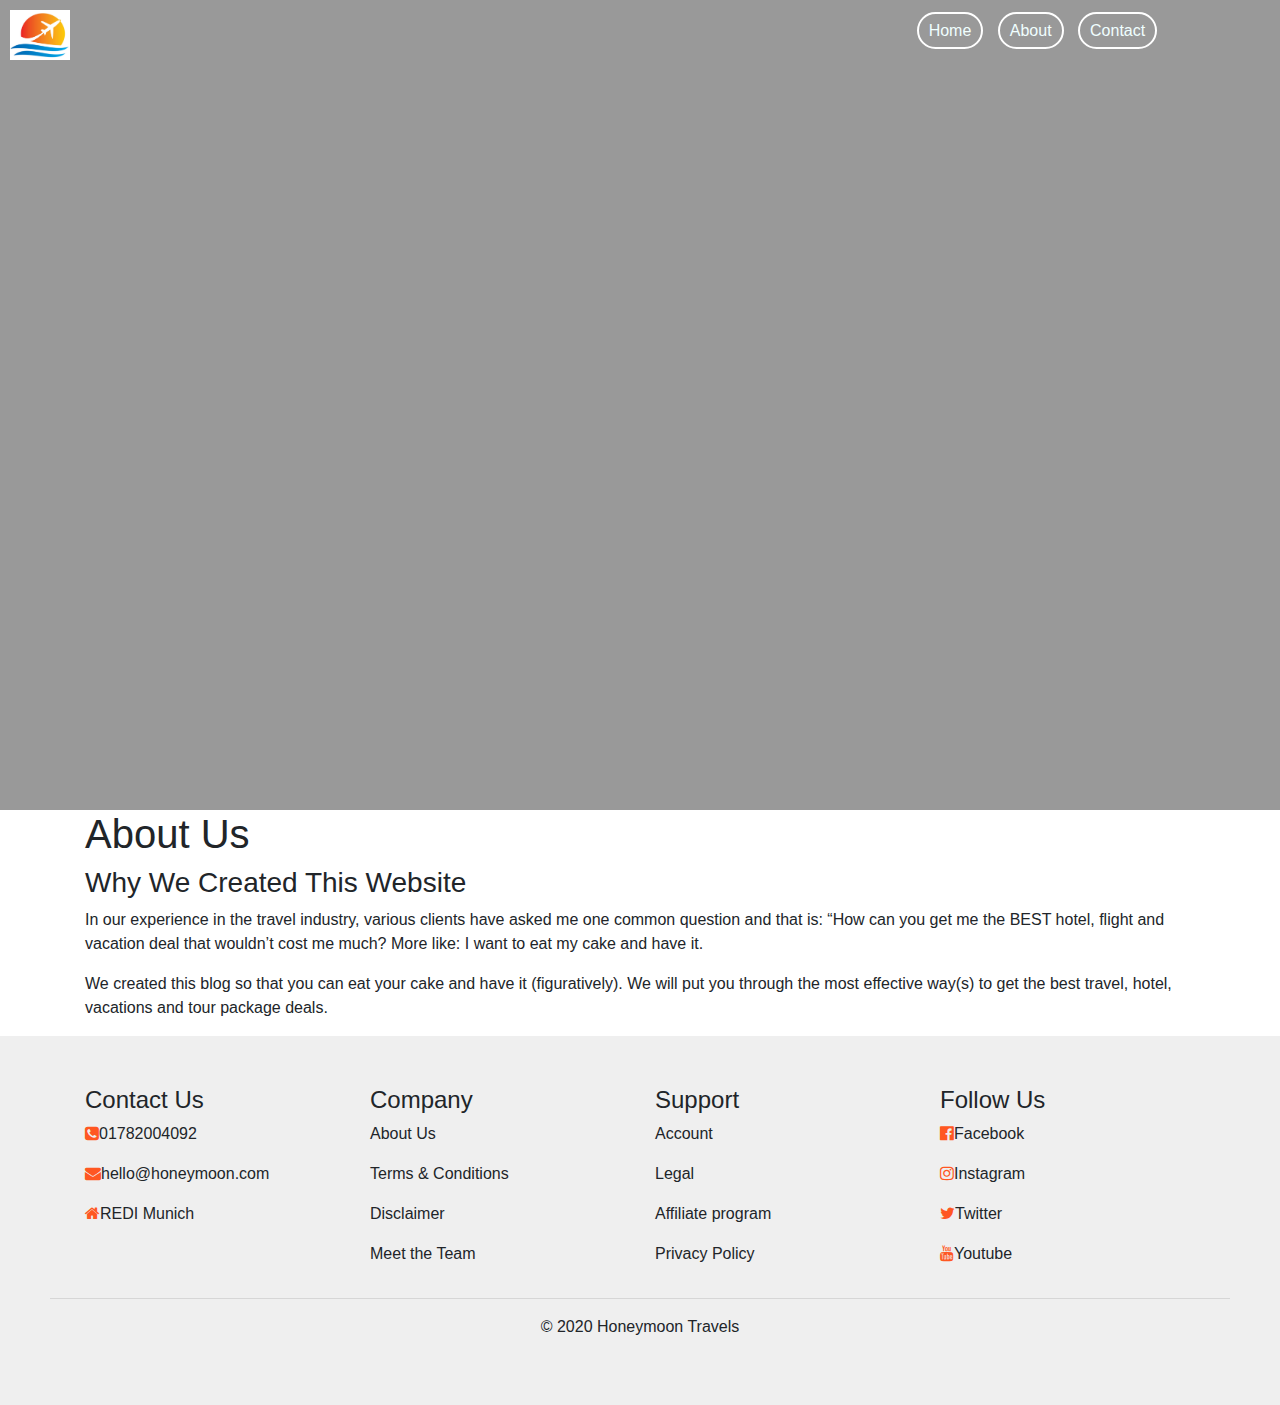
<file: about.html>
<!DOCTYPE html>
<html lang="en">

<head>
    <link rel="stylesheet" href="styles.css">
    <meta charset="UTF-8">
    <meta name="viewport" content="width=device-width, initial-scale=1.0">
    <meta http-equiv="X-UA-Compatible" content="ie=edge">
    <link rel="stylesheet" href="https://stackpath.bootstrapcdn.com/bootstrap/4.4.1/css/bootstrap.min.css">
    <link rel="stylesheet" href="https://stackpath.bootstrapcdn.com/font-awesome/4.7.0/css/font-awesome.min.css">
    <title>Honeymoon-About us</title>
</head>


    <header class="header">
        <div class="hero-image">
            <img src="picturess/preplogo.jpeg" width="60px" alt="logo" class="logo">
            <div class="header-right">
                <a href="index.html">Home</a>
                <a href="about.html">About</a>
                <a href="contact.html">Contact</a>
            </div>
        </div>
    </header>

    <section class="about-us">
        <div class="container">
            <div class="about-center">
                <h1>About Us</h1>
                <h3>Why We Created This Website</h3> 
                <p> In our experience in the travel industry, various clients have asked me one common question and that is: “How can you get me the BEST hotel, flight and vacation deal that wouldn’t cost me much? More like: I want to eat my cake and have it.</p>
            
                <p>We created this blog so that you can eat your cake and have it (figuratively). We will put you through the most effective way(s) to get the best travel, hotel, vacations and tour package deals.</p>    
            </div>
        </div>
    </section>

    <section class="footer">
        <div class="container">
            <div class="row">
                <div class="col-xs-3 col-sm-3 col-md-3 col-lg-3">    
                    <div class="contact-us">
                        <h4>Contact Us</h4>
                        <p><i class="fa fa-phone-square"></i>01782004092</p>
                        <p><i class="fa fa-envelope"></i>hello@honeymoon.com</p>
                        <p><i class="fa fa-home"></i>REDI Munich</p>
                    </div>        
                </div> 

                <div class="col-xs-3 col-sm-3 col-md-3 col-lg-3">  
                    <div class="company-info">
                       <h4>Company</h4>
                       <p>About Us</p>
                       <p>Terms & Conditions</p>
                       <p>Disclaimer</p>
                       <p>Meet the Team</p>     
                  </div>
                </div>

                <div class="col-xs-3 col-sm-3 col-md-3 col-lg-3">  
                    <div class="support">
                       <h4>Support</h4>
                       <p>Account</p>
                       <p>Legal</p>
                       <p>Affiliate program</p> 
                       <p>Privacy Policy</p>

                  </div>
                </div>
                
                <div class="col-xs-3 col-sm-3 col-md-3 col-lg-3">    
                    <div class="social-media">
                        <h4>Follow Us</h4>
                        <p><i class="fa fa-facebook-official"></i>Facebook</p>
                        <p><i class="fa fa-instagram"></i>Instagram</p>
                        <p><i class="fa fa-twitter"></i>Twitter</p>
                        <p><i class="fa fa-youtube"></i>Youtube</p>
                    </div>        
                </div> 
            </div>
        </div><hr><p class="copyright">&copy 2020 Honeymoon Travels</p>
    </section>



</html>
</file>
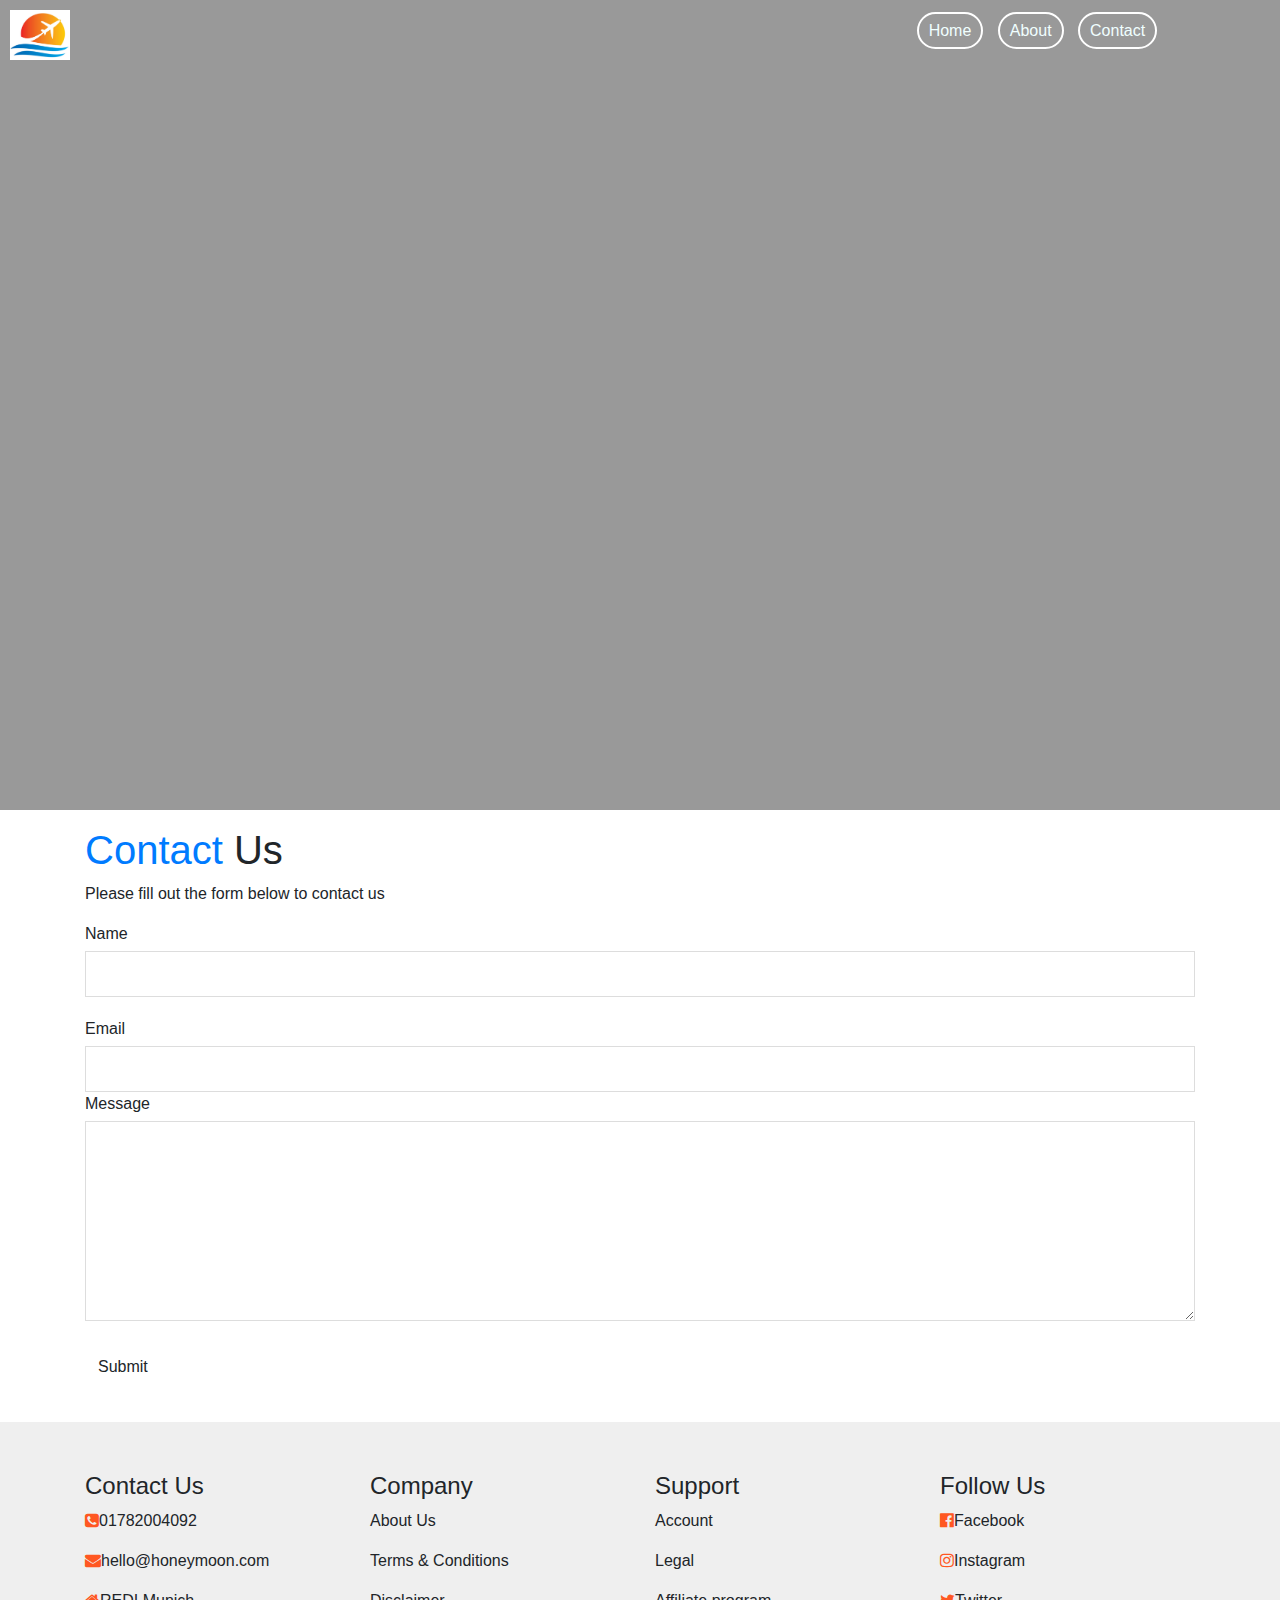
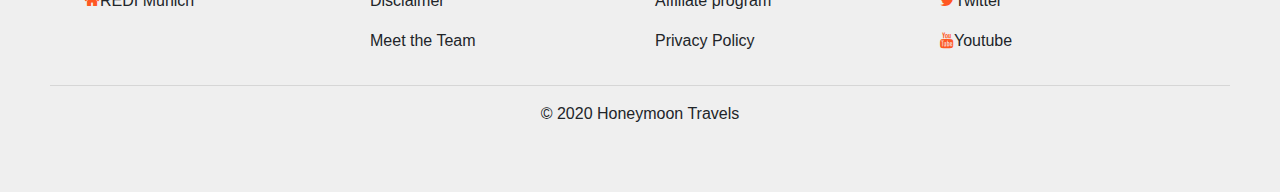
<file: contact.html>
<!DOCTYPE html>
<html lang="en">
<head>
    <link rel="stylesheet" href="styles.css">
    <meta charset="UTF-8">
    <meta name="viewport" content="width=device-width, initial-scale=1.0">
    <meta http-equiv="X-UA-Compatible" content="ie=edge">
    <link rel="stylesheet" href="https://stackpath.bootstrapcdn.com/bootstrap/4.4.1/css/bootstrap.min.css">
    <link rel="stylesheet" href="https://stackpath.bootstrapcdn.com/font-awesome/4.7.0/css/font-awesome.min.css">
    <title>Honeymoon-Contact us</title>
</head>
<body>
    <header class="header">
        <div class="hero-image">
            <img src="picturess/preplogo.jpeg" width="60px" alt="logo" class="logo">
                <div class="header-right">
                    <a href="index.html">Home</a>
                    <a href="about.html">About</a>
                    <a href="contact.html">Contact</a>
                </div>
    </header>

        <section id="contact-form" class="py-3">
            <div class="container">
                <h1 class="l-heading"><span class="text-primary">Contact</span> Us</h1>
                    <p>Please fill out the form below to contact us</p>
                      
                    <div class="form-group">
                          <label for="name">Name</label>
                          <input type="text" name="name" id="name">
                    </div>
                        <div class="form-group">
                        <label for="email">Email</label>
                        <input type="email" name="email" id="email">
                    <div>
                        <div class="form-group">
                          <label for="message">Message</label>
                          <textarea name="message" id="message"></textarea>
                    </div>
                        <button type="submit" class="btn">Submit</button>
                     
            </div>
        </section>
                
    

    <section class="footer">
        <div class="container">
            <div class="row">
                <div class="col-xs-3 col-sm-3 col-md-3 col-lg-3">    
                    <div class="contact-us">
                        <h4>Contact Us</h4>
                        <p><i class="fa fa-phone-square"></i>01782004092</p>
                        <p><i class="fa fa-envelope"></i>hello@honeymoon.com</p>
                        <p><i class="fa fa-home"></i>REDI Munich</p>
                    </div>        
                </div> 

                <div class="col-xs-3 col-sm-3 col-md-3 col-lg-3">  
                    <div class="company-info">
                       <h4>Company</h4>
                       <p>About Us</p>
                       <p>Terms & Conditions</p>
                       <p>Disclaimer</p>
                       <p>Meet the Team</p>     
                  </div>
                </div>

                <div class="col-xs-3 col-sm-3 col-md-3 col-lg-3">  
                    <div class="support">
                       <h4>Support</h4>
                       <p>Account</p>
                       <p>Legal</p>
                       <p>Affiliate program</p> 
                       <p>Privacy Policy</p>

                  </div>
                </div>
                
                <div class="col-xs-3 col-sm-3 col-md-3 col-lg-3">    
                    <div class="social-media">
                        <h4>Follow Us</h4>
                        <p><i class="fa fa-facebook-official"></i>Facebook</p>
                        <p><i class="fa fa-instagram"></i>Instagram</p>
                        <p><i class="fa fa-twitter"></i>Twitter</p>
                        <p><i class="fa fa-youtube"></i>Youtube</p>
                    </div>        
                </div> 
            </div>
        </div><hr><p class="copyright">&copy 2020 Honeymoon Travels</p>
    </section>
    
</body>
</html>
</file>
<file: styles.css>
*{
    padding: 0%;
    margin: 0%;
}

body{
    background-color: grey;
    font-family: 'Gill Sans', 'Gill Sans MT', Calibri, 'Trebuchet MS', sans-serif;
    weight: 100%;
}




.hero-image{
    background-image: linear-gradient(rgba(0, 0, 0, 0.4), rgba(0, 0, 0, 0.4)), url("https://images.pexels.com/photos/1024967/pexels-photo-1024967.jpeg?auto=compress&cs=tinysrgb&h=750&w=1260");
    height: 90vh;
    width: 100%;
    background-position: center;
    background-repeat: no-repeat;
    background-size: cover;
}

.header .logo{
    float: left;
    margin: 10px;

}

.header-right{
    float: right;
    margin: 1%;
    padding: 6px 100px;
    outline: none;
}


.header-right a{
    color: azure;
    padding: 8px 10px;
    font: 16px;
    border: 2px solid #fff;
    border-radius: 50px;
    background: transparent;
    margin-right: 10px;
    text-decoration: none;
} 

.header-right a:hover{
    background-color: #ff5722;
    transition-duration: 1s;
    width: 100px;
}

.hero-text{
    text-align: center;
    position: absolute;
    top: 45%;
    left: 50%;
    transform: translate(-50%, -50%);
    color: white
}

.hero-text h1{
    font-size: 45px;
    text-align: center;
}

.hero-text p{
    text-align: center;
}

.form-control{
    border: 5px;
    border-radius: 40px;
    box-shadow: none;
}


.main{
    padding: 0%;
    margin: 0%;
}

.main h2{
    text-align: center;
    margin-top: 60px ;
    margin-bottom: 40px;
    font-style: italic;
}
.featured-image img{
    width: 100%;
    height: 500px;
    margin-top: 10px;
    position: relative; 
}

.featured-box{
}

.featured-price{
    width: 60px;
    height: 60px;
    background: #ff5722;
    color: #ffffff;
    border-radius: 50%;
    padding:10px 10px 10px ;
    font-weight: 600;
    text-align: center;
    position: absolute;
    right: 20px;
    top: 200px;
    z-index: 1;
} 
.featured-rating{
    position: absolute;
    bottom: -5px;
    padding: -2px;
    background: #fff;
    
}
.fa{
    color: #ff5722;
}
.featured-details {
    text-align: justify;

}
.featured-details h4{
    padding-top: 20px;
}
.featured-details .fa{
    margin-right: 5px;
}
.why-us{
    margin-top : 50px;  
    text-align: center;
    font-style: italic;
}

.why-box .fa{
    width: 100px;
}

.why-us .row {
    margin-top : 60px;
    margin-bottom: 60px;
    background-color: #ECF0F1;
    padding: 50px 50px;
}
    
    
}
.why-us h2{
    text-align: center;
    font-style: italic;
    font-weight: 600;
}

.testimonials{
    text-align: center;
}

.row{
    display: flex;
    flex-wrap: wrap;
    justify-content: center;
}

.col{
    flex: 25%;
    max-width: 25%;
    box-sizing: border-box;
    padding: 15px;
}

.testimonial{
    background: #fff;
    padding: 30px;
}

.testimonial img{
    width: 120px;
    height: 120px;
    border-radius: 50%;
}

.footer{
    background-color: #efefef;
    padding: 50px;
}

.contact-us i .fa{
    margin:4px ;
}
.copyright{
    text-align: center;
}

/* About Us */

.about-center h1 {
    text-align: centre;
}


/* Contact Form */
#contact-form .form-group {
    margin-bottom: 20px;
  }
  
  #contact-form label {
    display: block;
    margin-bottom: 5px;
  }
  
  #contact-form input, 
  #contact-form textarea {
    width: 100%;
    padding: 10px;
    border: 1px #ddd solid;
  }
  
  #contact-form textarea {
    height: 200px;
  }
  
  #contact-form input:focus, 
  #contact-form textarea:focus {
    outline: none;
    border-color: #f7c08a;
  }
</file>
